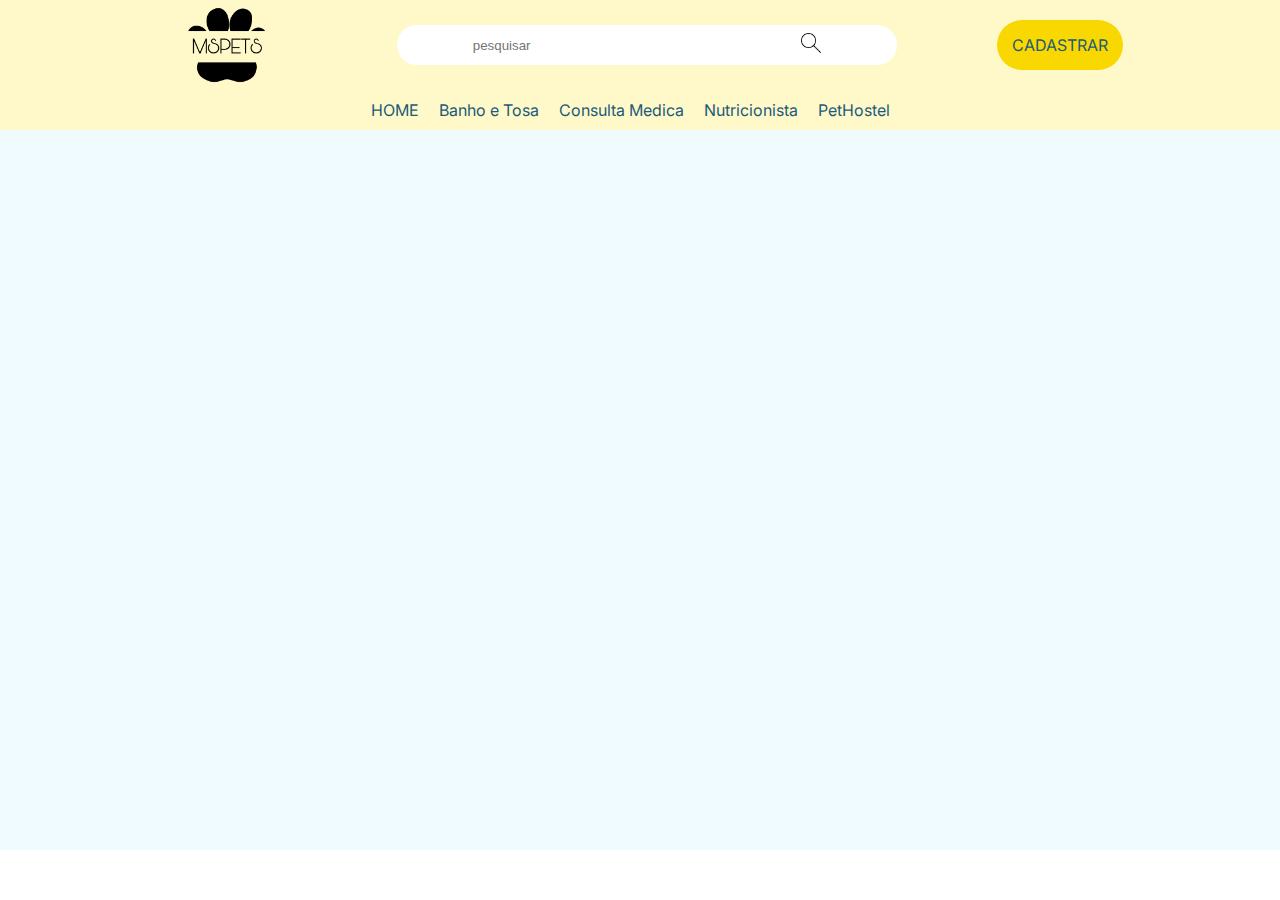
<file: Index.html>
<!DOCTYPE html>
<html lang="pt-br">
<head>
    <meta charset="UTF-8">
    <meta name="viewport" content="width=device-width, initial-scale=1.0">
    <title>MSpets</title>
    <link rel="stylesheet" href="style.css">
    <link rel="preconnect" href="https://fonts.googleapis.com">
    <link rel="preconnect" href="https://fonts.gstatic.com" crossorigin>
    <link href="https://fonts.googleapis.com/css2?family=Inter:wght@300;400;600;800&display=swap" rel="stylesheet">
</head>
<body>
  <header>
    <a href="Index.html" id="foto">
      <img src="Imagens/logo 3.png" alt="Mspets" id="logo" style="width: 140px; height: auto;">
      </a>
      <div class="buscar">
        <input type="text" name="barra-de-pesquisa" id="barra-de-pesquisa" placeholder="pesquisar">
        <a href="#">
          <img src="Imagens/lupa-arredondada.png" alt="pesquisar" style="width: 20px; height: auto;">
        </a>
      </div>
      <div id="entrar-em-contato">
        <a href="Cadastrar.html">CADASTRAR</a>
        </div>
      </div>  
  </header>

  <nav>
      <div class="dropdown">
      <a href="Index.html">HOME</a>
    </div>

    <div class="dropdown">
      <a href="#">Banho e Tosa
      </a>
    </div>

    <div class="dropdown">
      <a href="#">Consulta Medica</a>
    </div>

    <div class="dropdown">
      <a href="#">Nutricionista</a>
    </div>

    <div class="dropdown">
      <a href="#">PetHostel</a>
    </div>
  </nav>

  <main>
    


  </main>

<!-- Scripts -->
<script src="Scripts.js"></script>

</body>
</html>
</file>
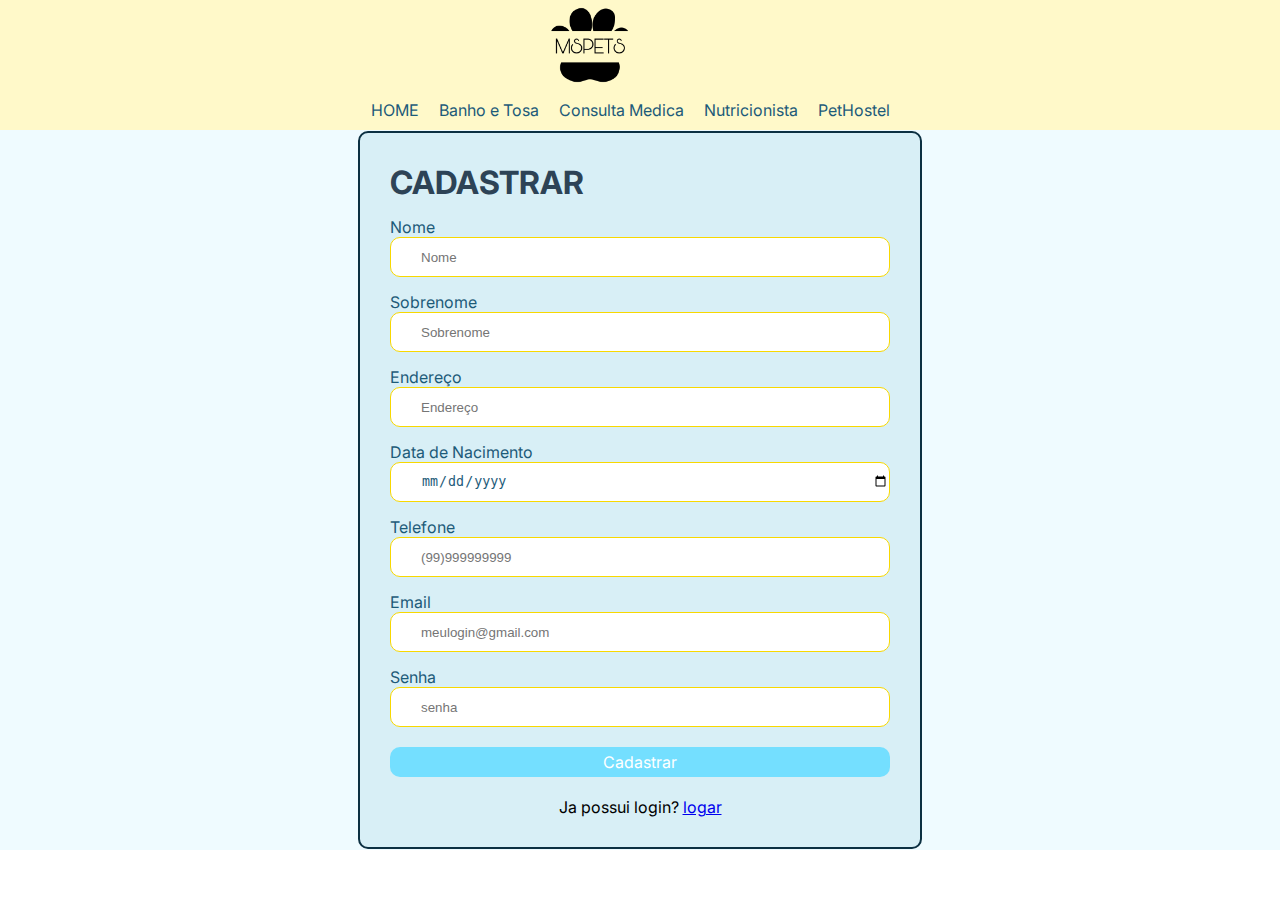
<file: Cadastrar.html>
<!DOCTYPE html>
<html lang="pt-br">
<head>
    <meta charset="UTF-8">
    <meta name="viewport" content="width=device-width, initial-scale=1.0">
    <title>MSpets</title>
    <link rel="stylesheet" href="Cadastrar.css">
    <link rel="preconnect" href="https://fonts.googleapis.com">
    <link rel="preconnect" href="https://fonts.gstatic.com" crossorigin>
    <link href="https://fonts.googleapis.com/css2?family=Inter:wght@300;400;600;800&display=swap" rel="stylesheet">
    <style>
    
    </style>
</head>
<body>
  <header>
    <a href="Index.html" id="foto">
      <img src="Imagens/logo 3.png" alt="Mspets" id="logo" style="width: 140px; height: auto;">
      </a>
  </header>

  <nav>
      <div class="dropdown">
      <a href="Index.html">HOME</a>
    </div>

    <div class="dropdown">
      <a href="#">Banho e Tosa
      </a>
    </div>

    <div class="dropdown">
      <a href="#">Consulta Medica</a>
    </div>

    <div class="dropdown">
      <a href="#">Nutricionista</a>
    </div>

    <div class="dropdown">
      <a href="#">PetHostel</a>
    </div>
  </nav>

  <main>
    <div class="Cadastrar">
      <h1>CADASTRAR</h1>
      <label for="Nome">Nome</label>
      <input type="text" name="Nome" id="Nome" placeholder="Nome">
      <label for="Sobrenome">Sobrenome</label>
      <input type="text" name="Sobrenome" id="Sobrenome" placeholder="Sobrenome">
      <label for="Adress">Endereço</label>
      <input type="text" name="Adress" id="Adress" placeholder="Endereço">
      <label for="Nascimento">Data de Nacimento</label>
      <input type="date" name="Nascimento" id="Nascimento">
      <label for="Telefone">Telefone</label>
      <input type="number" name="Telefone" id="Telefone" placeholder="(99)999999999">
      <label for="Email">Email</label>
      <input type="email" name="Email" id="Email" placeholder="meulogin@gmail.com">
      <label for="senha">Senha</label>
      <input type="password" name="senha" id="senha" placeholder="senha">
      <a href="Index.html" id="button">Cadastrar</a>
      <p>Ja possui login? <a href="Logar.html">logar</a></p>
    </div>

  </main>
<!-- Scripts -->
<script src="Scripts.js"></script>

</body>
</html>
</file>
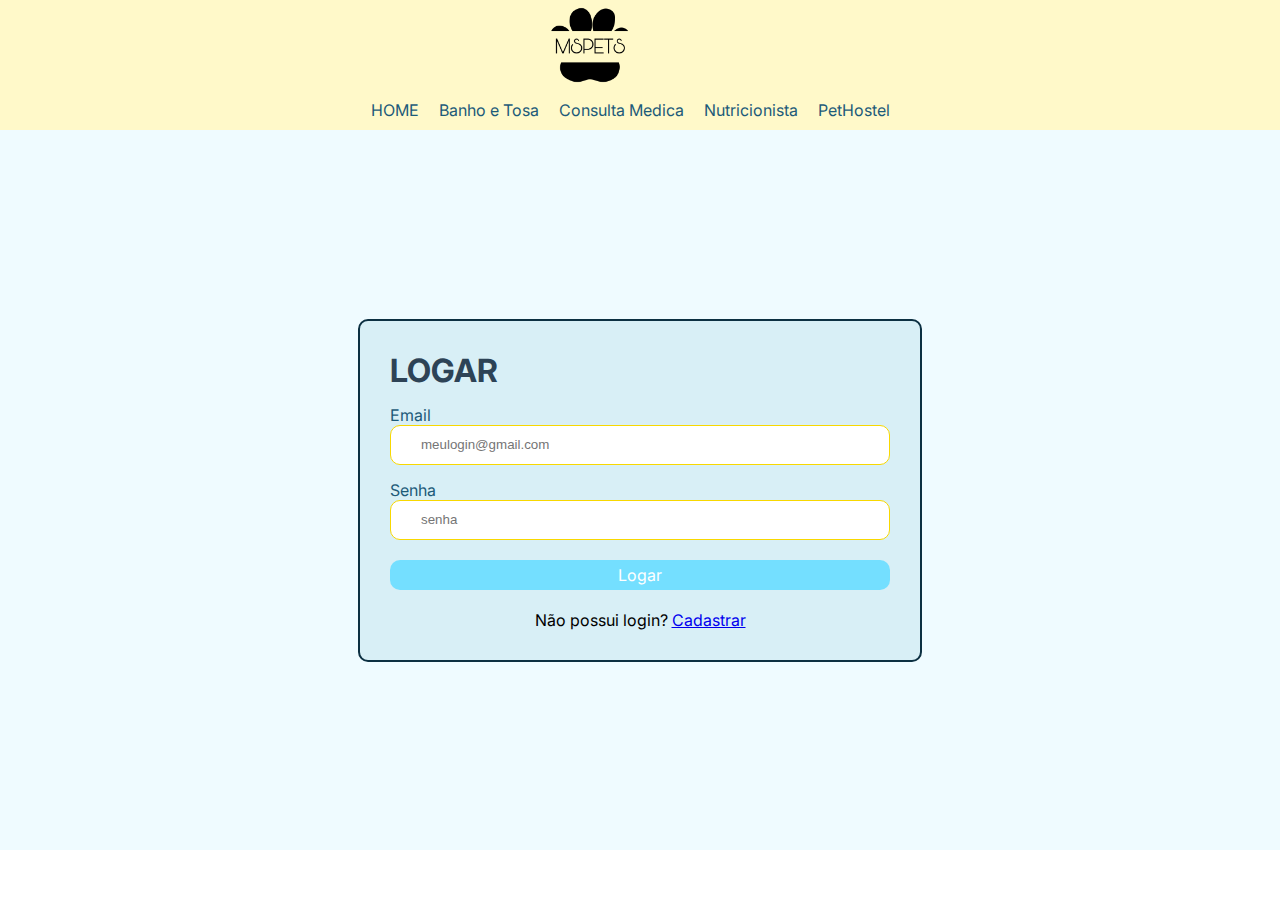
<file: Logar.html>
<!DOCTYPE html>
<html lang="pt-br">
<head>
    <meta charset="UTF-8">
    <meta name="viewport" content="width=device-width, initial-scale=1.0">
    <title>MSpets</title>
    <link rel="stylesheet" href="Logar.css">
    <link rel="preconnect" href="https://fonts.googleapis.com">
    <link rel="preconnect" href="https://fonts.gstatic.com" crossorigin>
    <link href="https://fonts.googleapis.com/css2?family=Inter:wght@300;400;600;800&display=swap" rel="stylesheet">
    <style>
    
    </style>
</head>
<body>
  <header>
    <a href="Index.html" id="foto">
        <img src="Imagens/logo 3.png" alt="Mspets" id="logo" style="width: 140px; height: auto;">
        </a>
  </header>

  <nav>
      <div class="dropdown">
      <a href="Index.html">HOME</a>
    </div>

    <div class="dropdown">
      <a href="#">Banho e Tosa
      </a>
    </div>

    <div class="dropdown">
      <a href="#">Consulta Medica</a>
    </div>

    <div class="dropdown">
      <a href="#">Nutricionista</a>
    </div>

    <div class="dropdown">
      <a href="#">PetHostel</a>
    </div>
  </nav>

  <main>
    <div class="Cadastrar">
      <h1>LOGAR</h1>
      <label for="Email">Email</label>
      <input type="email" name="Email" id="Email" placeholder="meulogin@gmail.com">
      <label for="senha">Senha</label>
      <input type="password" name="senha" id="senha" placeholder="senha">
      <a href="Index.html" id="button">Logar</a>
      <p>Não possui login? <a href="Cadastrar.html">Cadastrar</a></p>
    </div>

  </main>
<!-- Scripts -->
<script src="Scripts.js"></script>

</body>
</html>
</file>
<file: style.css>
@import url('https://fonts.googleapis.com/css2?family=Inter:wght@300;400;600;800&display=swap');

/* Configuraçao geral */
*{
    padding: 0;
    margin: 0;
    box-sizing: border-box;
}

body{
    font-family: 'Inter', sans-serif;
}


/* Header */


header{
    background-color: #FFF9C9;
    height: 90px;
    max-width: 100%;
    display: flex;
    align-items: center;
    justify-content: center;
    left: 0;
    right: 0;
    position: fixed;
    top: 0;
}

header #logo{
    display: flex;
    justify-content: center;
    align-items: center;
    margin-right: 100px;
}
header #foto:hover{
    background-color: #1d5a7900;
}

header a{
    color: #2D4356;
    text-decoration: none;
    transition: 0.5s ease-out all;
}

header a:hover{
    color: #2D4356;
    text-decoration: none;
    background-color: #2d435620;
    border-radius: 10px;
    transition: 0.5s ease-in all;
}

.buscar{
    display: flex;
    align-items: center;
    justify-content: space-around;
    background-color: #FFFFFF;
    width: 500px;
    height: 40px;
    border-radius: 30px;
    margin-right: 100px;
}

.buscar #barra-de-pesquisa{ 
    background-color: #FFFFFF;
    border: 0;
    outline: 0;
}

#entrar-em-contato a{
    list-style-type: none;
    background-color: #F8D800;  
    padding: 15px;
    border-radius: 30px;
    color: #1D5B79;
}

#entrar-em-contato a:hover{
    list-style-type: none;
    background-color: #ccb30d;
}

nav{
    display: flex;
    justify-content: center;
    align-items: center;
    background-color: #FFF9C9;
    max-width: 100%;
    height: 40px;
    color: #FFFFFF;
    left: 0;
    right: 0;
    position: fixed;
    top: 90px;
}

nav .dropdown a{
    padding-right: 20px;
    color: #1D5B79;
    text-decoration: none;
}

nav a:hover{
    color: #0c3042;
    text-decoration: none;
}


/* fim header */

/* main */

main{
    background-color: #EFFBFF;
    max-width: 100%;
    height: 80vh;
    margin-top: 130px;
    display: flex;
    justify-content: center;
    align-items: center;
}

.Cadastrar{
    display: flex;
    flex-direction: column;
    border: 2px solid #0c3042;
    padding: 30px;
    border-radius: 10px;
    background-color: #d8eff6;
}

Main input{
    border: 1px solid #F8D800;
    border-radius: 10px;
    height: 40px;
    color: #1D5B79;
    width: 300px;
    padding-left: 30px;
}

main label{
    margin-top: 15px;
    color: #1D5B79;
}
</file>
<file: Cadastrar.css>
@import url('https://fonts.googleapis.com/css2?family=Inter:wght@300;400;600;800&display=swap');

/* Configuraçao geral */
*{
    padding: 0;
    margin: 0;
    box-sizing: border-box;
}

body{
    font-family: 'Inter', sans-serif;
}


/* Header */


header{
    background-color: #FFF9C9;
    height: 90px;
    max-width: 100%;
    display: flex;
    align-items: center;
    justify-content: center;
    left: 0;
    right: 0;
    position: fixed;
    top: 0;
}

header #logo{
    display: flex;
    justify-content: center;
    align-items: center;
    margin-right: 100px;
}

header #foto:hover{
    background-color: #1d5a7900;
}

header a{
    color: #2D4356;
    text-decoration: none;
    transition: 0.5s ease-out all;
}

header a:hover{
    color: #2D4356;
    text-decoration: none;
    background-color: #2d435620;
    border-radius: 10px;
    transition: 0.5s ease-in all;
}

nav{
    display: flex;
    justify-content: center;
    align-items: center;
    background-color: #FFF9C9;
    max-width: 100%;
    height: 40px;
    color: #FFFFFF;
    left: 0;
    right: 0;
    position: fixed;
    top: 90px;
}

nav .dropdown a{
    padding-right: 20px;
    color: #1D5B79;
    text-decoration: none;
}

nav a:hover{
    color: #0c3042;
    text-decoration: none;
}


/* fim header */

/* main */

main{
    background-color: #EFFBFF;
    max-width: 100%;
    height: 80vh;
    margin-top: 130px;
    display: flex;
    justify-content: center;
    align-items: center;
}

.Cadastrar{
    display: flex;
    flex-direction: column;
    border: 2px solid #0c3042;
    padding: 30px;
    border-radius: 10px;
    background-color: #d8eff6;
}

Main input{
    border: 1px solid #F8D800;
    border-radius: 10px;
    height: 40px;
    color: #1D5B79;
    width: 500px;
    padding-left: 30px;
}

main label{
    margin-top: 15px;
    color: #1D5B79;
}

main h1{
    color: #2D4356;
}

main p{
    text-align: center;
    margin-top: 20px;
}

main #button{
    height: 30px;
    margin-top: 20px;
    border-radius: 10px;
    border: none;
    background-color: #74dfff;
    color: white;
    display: flex;
    align-items: center;
    justify-content: center;
    text-decoration: none;  
}

main #button:hover{
    background-color: #53d3f9;
    cursor: pointer;
    border: 1px solid #0c3042;
}
</file>
<file: Logar.css>
@import url('https://fonts.googleapis.com/css2?family=Inter:wght@300;400;600;800&display=swap');

/* Configuraçao geral */
*{
    padding: 0;
    margin: 0;
    box-sizing: border-box;
}

body{
    font-family: 'Inter', sans-serif;
}


/* Header */


header{
    background-color: #FFF9C9;
    height: 90px;
    max-width: 100%;
    display: flex;
    align-items: center;
    justify-content: center;
    left: 0;
    right: 0;
    position: fixed;
    top: 0;
}

header #logo{
    display: flex;
    justify-content: center;
    align-items: center;
    margin-right: 100px;
}

header #foto:hover{
    background-color: #1d5a7900;
}

header a{
    color: #2D4356;
    text-decoration: none;
    transition: 0.5s ease-out all;
}

header a:hover{
    color: #2D4356;
    text-decoration: none;
    background-color: #2d435620;
    border-radius: 10px;
    transition: 0.5s ease-in all;
}

nav{
    display: flex;
    justify-content: center;
    align-items: center;
    background-color: #FFF9C9;
    max-width: 100%;
    height: 40px;
    color: #FFFFFF;
    left: 0;
    right: 0;
    position: fixed;
    top: 90px;
}

nav .dropdown a{
    padding-right: 20px;
    color: #1D5B79;
    text-decoration: none;
}

nav a:hover{
    color: #0c3042;
    text-decoration: none;
}


/* fim header */

/* main */

main{
    background-color: #EFFBFF;
    max-width: 100%;
    height: 80vh;
    margin-top: 130px;
    display: flex;
    justify-content: center;
    align-items: center;
}

.Cadastrar{
    display: flex;
    flex-direction: column;
    border: 2px solid #0c3042;
    padding: 30px;
    border-radius: 10px;
    background-color: #d8eff6;
}

Main input{
    border: 1px solid #F8D800;
    border-radius: 10px;
    height: 40px;
    color: #1D5B79;
    width: 500px;
    padding-left: 30px;
}

main label{
    margin-top: 15px;
    color: #1D5B79;
}

main h1{
    color: #2D4356;
}

main p{
    text-align: center;
    margin-top: 20px;
}

main #button{
    height: 30px;
    margin-top: 20px;
    border-radius: 10px;
    border: none;
    background-color: #74dfff;
    color: white;
    display: flex;
    align-items: center;
    justify-content: center;
    text-decoration: none;  
}

main #button:hover{
    background-color: #53d3f9;
    cursor: pointer;
    border: 1px solid #0c3042;
}
</file>
